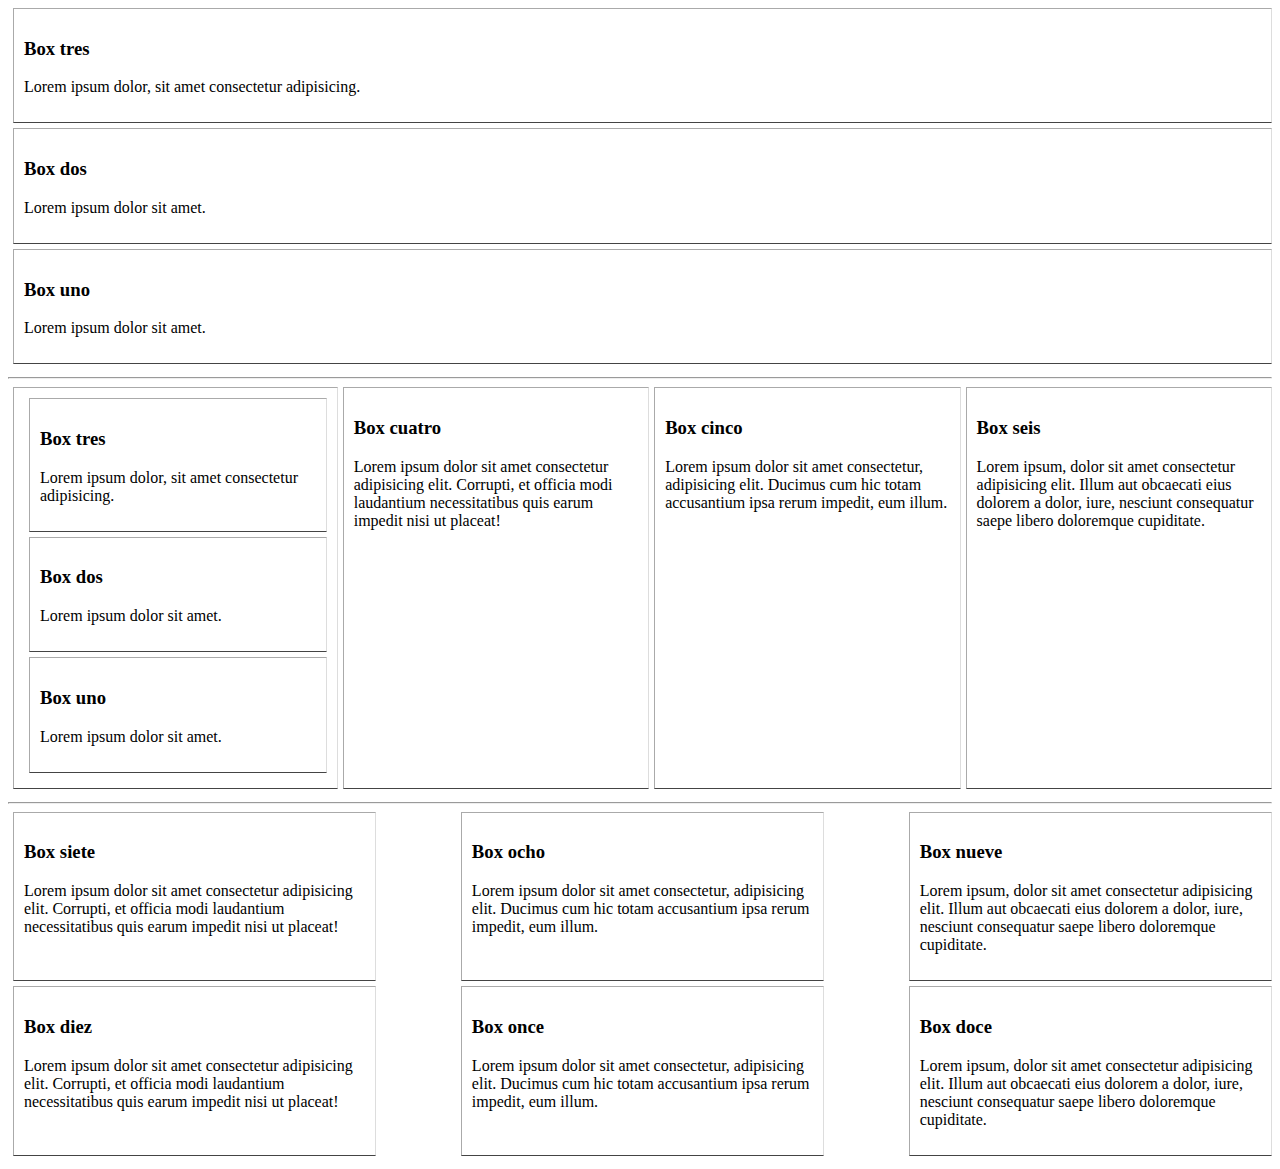
<file: unidad 1 responsive web design/ejemplo2 flexbox/index.html>
<!DOCTYPE html>
<html lang="en">

<head>
    <meta charset="UTF-8">
    <meta name="viewport" content="width=device-width, initial-scale=1.0">
    <meta http-equiv="X-UA-Compatible" content="ie=edge">
    <title>Unidad 1 ejemplo 2 Flexbox</title>

</head>

<body>
    <style>
        @media(min-width:768px) {
            /*eliminar la linea display flex para ver la diferencia*/
            .container-1 {
                display: flex;
                /*align-items: flex-start; align-items: flex-end;*/
                align-items: stretch;
                /* default es stretch*/
                flex-direction: column;
                /*row row-reverse column-reverse*/
            }
            .container-2 {
                display: flex;
                /*justify-content:flex-start*/
                /*justify-content:flex-end;*/
                /*justify-content:center;*/
                justify-content: space-between;
            }
        }
        .container-3{
            display: flex;
            flex-wrap: wrap;
            justify-content: space-between;
           
        }

        .container-1 div,
        .container-2 div,
        .container-3 div {
            border-top: 1px #aaa solid;
            border-bottom: 1px #444 solid;
            border-left: 1px #aaa solid;
            border-right: 1px #ddd solid;
            margin-bottom: 5px;
            margin-left: 5px;
            padding: 10px;
        }

        .box-container-2 {
            /*            width: 25%;*/
            flex-basis: 27%;
        }
        .box-container-3{
            flex-basis: 27%;
        }

        .box-1 {
            flex: 1;
            order: 3;
        }

        .box-2 {
            flex: 2;
            order: 2;
        }

        .box-3 {
            flex: 1;
            order: 1;
        }
    </style>
    <div class="container-1">
        <div class="box-1">
            <h3>Box uno</h3>
            <p>Lorem ipsum dolor sit amet.</p>

        </div>
        <div class="box-2">
            <h3>Box dos</h3>
            <p>Lorem ipsum dolor sit amet.</p>
        </div>
        <div class="box-3">
            <h3>Box tres</h3>
            <p>Lorem ipsum dolor, sit amet consectetur adipisicing.</p>
        </div>

    </div>
    <hr>
    <div class="container-2">
            <div class="container-1">
                    <div class="box-1">
                        <h3>Box uno</h3>
                        <p>Lorem ipsum dolor sit amet.</p>
            
                    </div>
                    <div class="box-2">
                        <h3>Box dos</h3>
                        <p>Lorem ipsum dolor sit amet.</p>
                    </div>
                    <div class="box-3">
                        <h3>Box tres</h3>
                        <p>Lorem ipsum dolor, sit amet consectetur adipisicing.</p>
                    </div>
            
                </div>
        <div class="box-container-2">
            <h3>Box cuatro</h3>
            <p>Lorem ipsum dolor sit amet consectetur adipisicing elit. Corrupti, et officia modi laudantium necessitatibus
                quis earum impedit nisi ut placeat!</p>

        </div>
        <div class="box-container-2">
            <h3>Box cinco</h3>
            <p>Lorem ipsum dolor sit amet consectetur, adipisicing elit. Ducimus cum hic totam accusantium ipsa rerum impedit,
                eum illum.</p>
        </div>
        <div class="box-container-2">
            <h3>Box seis</h3>
            <p>Lorem ipsum, dolor sit amet consectetur adipisicing elit. Illum aut obcaecati eius dolorem a dolor, iure, nesciunt
                consequatur saepe libero doloremque cupiditate.</p>
        </div>

    </div>
    <hr>
    <div class="container-3">
        <div class="box-container-3">
            <h3>Box siete</h3>
            <p>Lorem ipsum dolor sit amet consectetur adipisicing elit. Corrupti, et officia modi laudantium necessitatibus
                quis earum impedit nisi ut placeat!</p>

        </div>
        <div class="box-container-3">
            <h3>Box ocho</h3>
            <p>Lorem ipsum dolor sit amet consectetur, adipisicing elit. Ducimus cum hic totam accusantium ipsa rerum impedit,
                eum illum.</p>
        </div>
        <div class="box-container-3">
            <h3>Box nueve</h3>
            <p>Lorem ipsum, dolor sit amet consectetur adipisicing elit. Illum aut obcaecati eius dolorem a dolor, iure, nesciunt
                consequatur saepe libero doloremque cupiditate.</p>
        </div>
        <div class="box-container-3">
                <h3>Box diez</h3>
                <p>Lorem ipsum dolor sit amet consectetur adipisicing elit. Corrupti, et officia modi laudantium necessitatibus
                    quis earum impedit nisi ut placeat!</p>
    
            </div>
            <div class="box-container-3">
                <h3>Box once</h3>
                <p>Lorem ipsum dolor sit amet consectetur, adipisicing elit. Ducimus cum hic totam accusantium ipsa rerum impedit,
                    eum illum.</p>
            </div>
            <div class="box-container-3">
                <h3>Box doce</h3>
                <p>Lorem ipsum, dolor sit amet consectetur adipisicing elit. Illum aut obcaecati eius dolorem a dolor, iure, nesciunt
                    consequatur saepe libero doloremque cupiditate.</p>
            </div>
    </div>
</body>

</html>
</file>
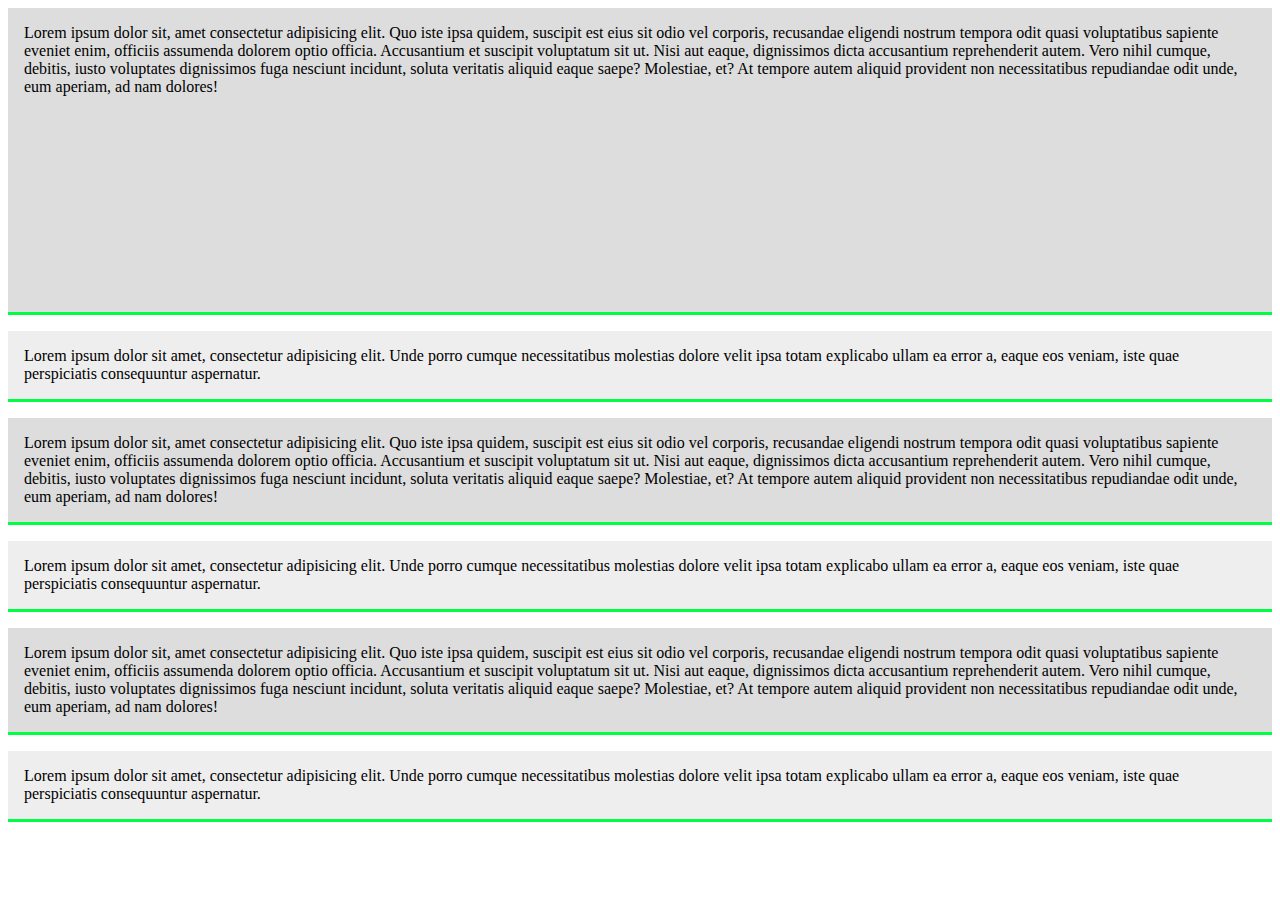
<file: unidad 1 responsive web design/ejemplo3 grids/index.html>
<!DOCTYPE html>
<html lang="en">

<head>
    <meta charset="UTF-8">
    <meta name="viewport" content="width=device-width, initial-scale=1.0">
    <meta http-equiv="X-UA-Compatible" content="ie=edge">
    <title>grid</title>
</head>

<body>
    <style>
        .wrapper {
            display: grid;
            
            grid-template-rows: 50% ;
            grid-column-gap: 1em;
            grid-row-gap: 1em;
        }

        .wrapper>div {
            background: #eee;
            padding: 1em;
            border-bottom: 3px #0F4 solid;
            
        }

        .wrapper>div:nth-child(odd) {
            background: #ddd;
        }
    </style>
    <div class="wrapper">
        <div>
            Lorem ipsum dolor sit, amet consectetur adipisicing elit. Quo iste ipsa quidem, suscipit est eius sit odio vel corporis,
            recusandae eligendi nostrum tempora odit quasi voluptatibus sapiente eveniet enim, officiis assumenda dolorem
            optio officia. Accusantium et suscipit voluptatum sit ut. Nisi aut eaque, dignissimos dicta accusantium reprehenderit
            autem. Vero nihil cumque, debitis, iusto voluptates dignissimos fuga nesciunt incidunt, soluta veritatis aliquid
            eaque saepe? Molestiae, et? At tempore autem aliquid provident non necessitatibus repudiandae odit unde, eum
            aperiam, ad nam dolores!
        </div>
        <div>
            Lorem ipsum dolor sit amet, consectetur adipisicing elit. Unde porro cumque necessitatibus molestias dolore velit ipsa totam
            explicabo ullam ea error a, eaque eos veniam, iste quae perspiciatis consequuntur aspernatur.
        </div>
        <div>
            Lorem ipsum dolor sit, amet consectetur adipisicing elit. Quo iste ipsa quidem, suscipit est eius sit odio vel corporis,
            recusandae eligendi nostrum tempora odit quasi voluptatibus sapiente eveniet enim, officiis assumenda dolorem
            optio officia. Accusantium et suscipit voluptatum sit ut. Nisi aut eaque, dignissimos dicta accusantium reprehenderit
            autem. Vero nihil cumque, debitis, iusto voluptates dignissimos fuga nesciunt incidunt, soluta veritatis aliquid
            eaque saepe? Molestiae, et? At tempore autem aliquid provident non necessitatibus repudiandae odit unde, eum
            aperiam, ad nam dolores!
        </div>
        <div>
            Lorem ipsum dolor sit amet, consectetur adipisicing elit. Unde porro cumque necessitatibus molestias dolore velit ipsa totam
            explicabo ullam ea error a, eaque eos veniam, iste quae perspiciatis consequuntur aspernatur.
        </div>
        <div>
            Lorem ipsum dolor sit, amet consectetur adipisicing elit. Quo iste ipsa quidem, suscipit est eius sit odio vel corporis,
            recusandae eligendi nostrum tempora odit quasi voluptatibus sapiente eveniet enim, officiis assumenda dolorem
            optio officia. Accusantium et suscipit voluptatum sit ut. Nisi aut eaque, dignissimos dicta accusantium reprehenderit
            autem. Vero nihil cumque, debitis, iusto voluptates dignissimos fuga nesciunt incidunt, soluta veritatis aliquid
            eaque saepe? Molestiae, et? At tempore autem aliquid provident non necessitatibus repudiandae odit unde, eum
            aperiam, ad nam dolores!
        </div>
        <div>
            Lorem ipsum dolor sit amet, consectetur adipisicing elit. Unde porro cumque necessitatibus molestias dolore velit ipsa totam
            explicabo ullam ea error a, eaque eos veniam, iste quae perspiciatis consequuntur aspernatur.
        </div>
    </div>
</body>

</html>
</file>
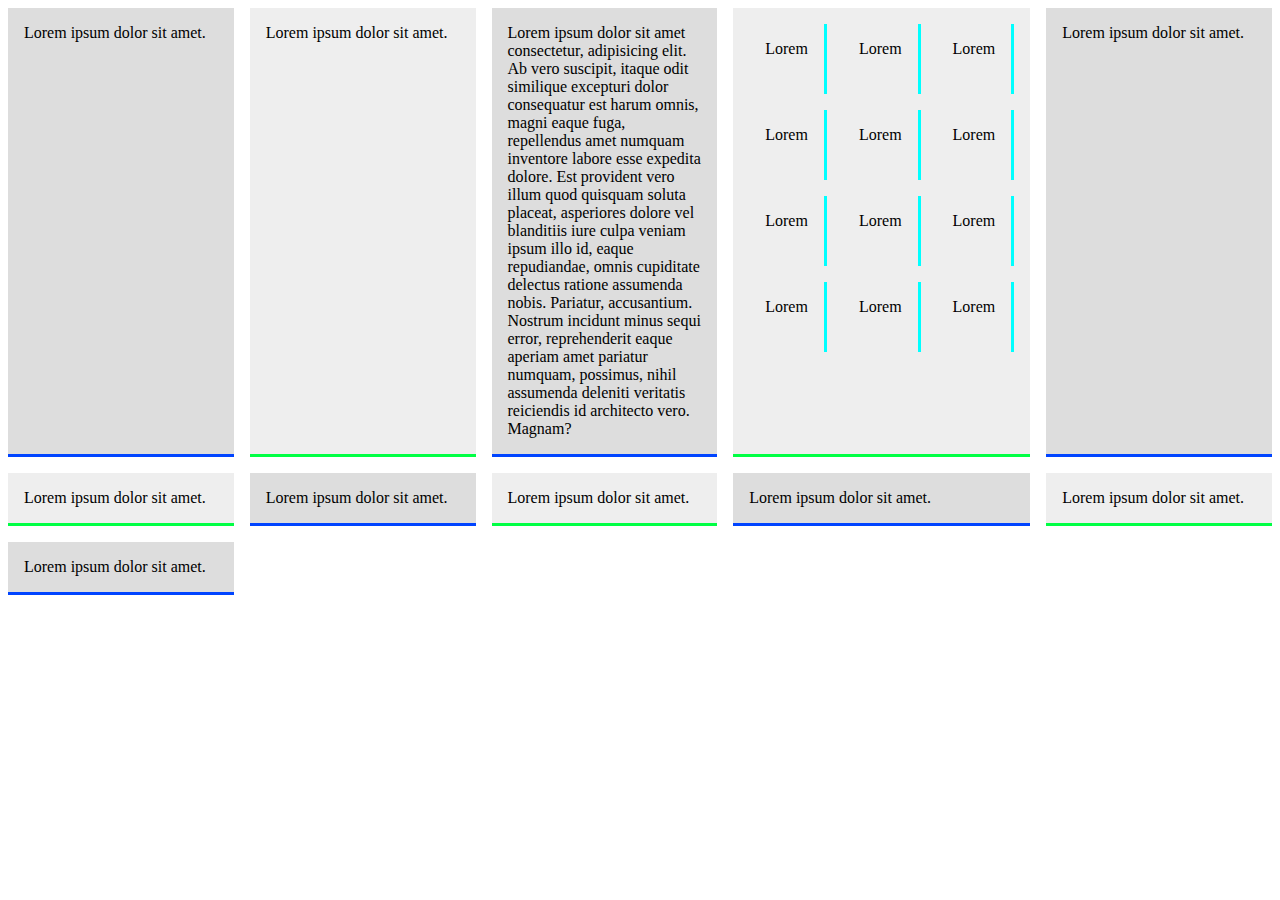
<file: unidad 1 responsive web design/ejemplo4 grids 2/index.html>
<!DOCTYPE html>
<html lang="en">

<head>
    <meta charset="UTF-8">
    <meta name="viewport" content="width=device-width, initial-scale=1.0">
    <meta http-equiv="X-UA-Compatible" content="ie=edge">
    <title>Grids 2</title>
</head>

<body>
    <style>
        .wrapper {
            display: grid;
            /*grid-template-columns: 1fr 2fr 1fr;/*fr fracciones*/
            grid-template-columns: repeat(5, 1fr);
            grid-gap: 1em;
            grid-auto-rows: minmax(100px auto);
        }


        .wrapper>div {
            background: #eee;
            padding: 1em;
            border-bottom: 3px #0F4 solid;

        }

        .wrapper>div:nth-child(odd) {
            background: #ddd;
            border-bottom: 3px #04F solid;
        }

        .nested {
            display: grid;
            grid-template-columns: repeat(3, 1fr);
            grid-auto-rows: 70px;
            grid-gap: 1em;
        }

        .nested>div {
            background: white-space;
            border-right: 3px cyan solid;
            padding: 1em;
        }
    </style>
    <div class="wrapper">
        <div>
            Lorem ipsum dolor sit amet.
        </div>
        <div>
            Lorem ipsum dolor sit amet.
        </div>
        <div>
            Lorem ipsum dolor sit amet consectetur, adipisicing elit. Ab vero suscipit, itaque odit similique excepturi dolor consequatur
            est harum omnis, magni eaque fuga, repellendus amet numquam inventore labore esse expedita dolore. Est provident
            vero illum quod quisquam soluta placeat, asperiores dolore vel blanditiis iure culpa veniam ipsum illo id, eaque
            repudiandae, omnis cupiditate delectus ratione assumenda nobis. Pariatur, accusantium. Nostrum incidunt minus
            sequi error, reprehenderit eaque aperiam amet pariatur numquam, possimus, nihil assumenda deleniti veritatis
            reiciendis id architecto vero. Magnam?
        </div>
        <div class="nested">
            <div>
                Lorem
            </div>
            <div>
                Lorem
            </div>
            <div>
                Lorem
            </div>
            <div>
                Lorem
            </div>
            <div>
                Lorem
            </div>
            <div>
                Lorem
            </div>
            <div>
                Lorem
            </div>
            <div>
                Lorem
            </div>
            <div>
                Lorem
            </div>
            <div>
                Lorem
            </div>
            <div>
                Lorem
            </div>
            <div>
                Lorem
            </div>
        </div>
        <div>
            Lorem ipsum dolor sit amet.
        </div>
        <div>
            Lorem ipsum dolor sit amet.
        </div>
        <div>
            Lorem ipsum dolor sit amet.
        </div>
        <div>
            Lorem ipsum dolor sit amet.
        </div>
        <div>
            Lorem ipsum dolor sit amet.
        </div>
        <div>
            Lorem ipsum dolor sit amet.
        </div>
        <div>
            Lorem ipsum dolor sit amet.
        </div>
    </div>
</body>

</html>
</file>
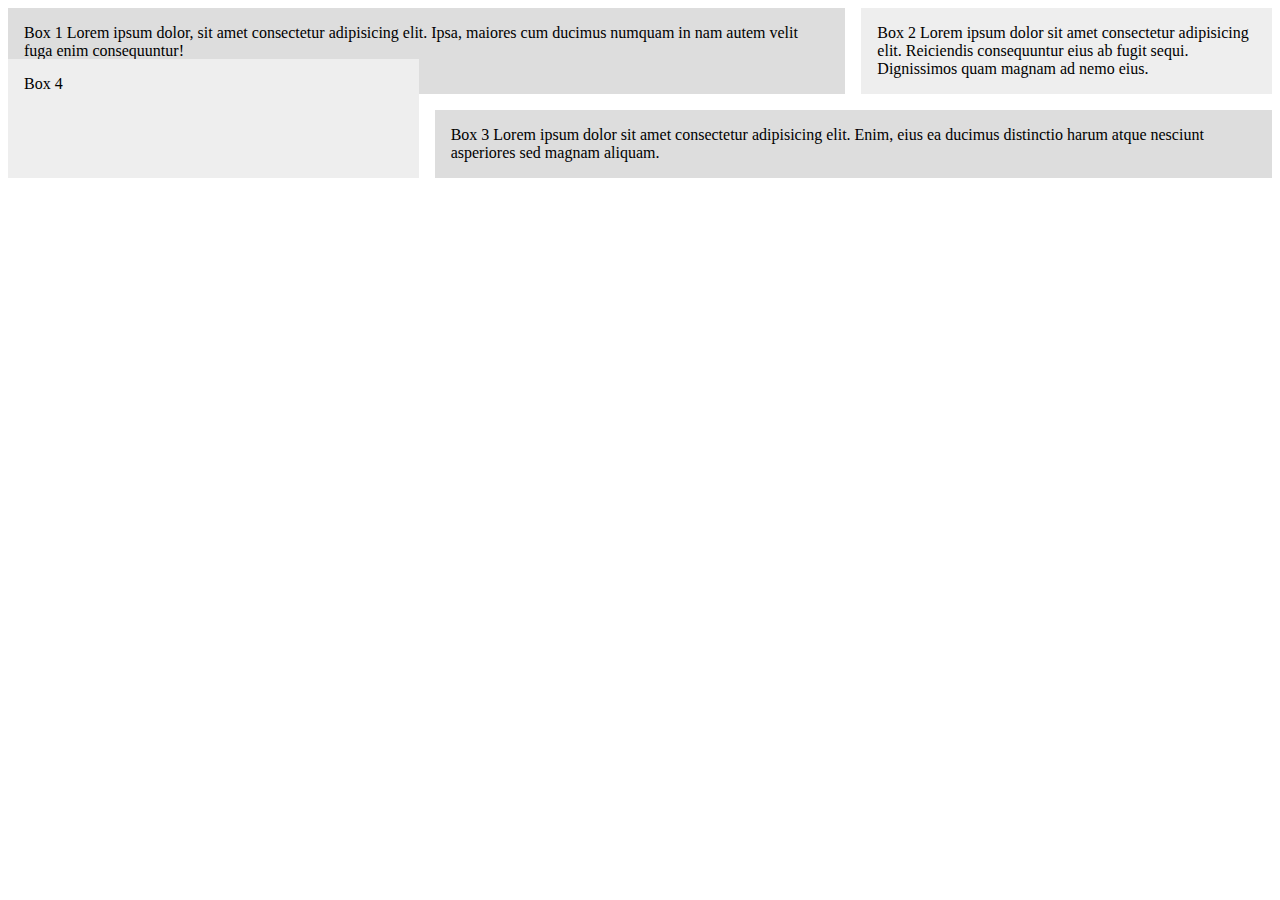
<file: unidad 1 responsive web design/ejemplo5 grids 3/index.html>
<!DOCTYPE html>
<html lang="en">

<head>
    <meta charset="UTF-8">
    <meta name="viewport" content="width=device-width, initial-scale=1.0">
    <meta http-equiv="X-UA-Compatible" content="ie=edge">
    <title>Grids 3</title>
</head>

<body>
    <style>
        .wrapper {
            display: grid;
            grid-template-columns:1fr 1fr 1fr;
            grid-auto-rows:minmax(100px auto);
            grid-gap:1em;
            /*justify-items: start;/*center end stretch(default)*/
            /*align-items: start;/*center end stretch (default)*/
        }


        .wrapper>div {
            background: #eee;
            padding: 1em;
            /*border-bottom: 3px #0F4 solid;*/

        }

        .wrapper>div:nth-child(odd) {
            background: #ddd;
            /*border-bottom: 3px #04F solid;*/
        }
        .box1{
            /*align-self: start;*/
            grid-column: 1/3;
            grid-row: 1/3;
        }
        .box2{
            /*align-self: end;*/
            grid-column: 3;
            grid-row:1/3;
            
        }
        .box3{
            grid-column: 2/4;
            grid-row:3
            /*justify-self: end;*/
        }
        .box4{
            /*justify-self: start;*/
            grid-column: 1;
            grid-row:2/4;
        }


    </style>
    <div class="wrapper">
        
        <div class="box box1">
            Box 1
            Lorem ipsum dolor, sit amet consectetur adipisicing elit. Ipsa, maiores cum ducimus numquam in nam autem velit fuga enim consequuntur!
        </div>
        <div class="box box2">
            Box 2
            Lorem ipsum dolor sit amet consectetur adipisicing elit. Reiciendis consequuntur eius ab fugit sequi. Dignissimos quam magnam ad nemo eius.
        </div>
        <div class="box box3">
            Box 3
            Lorem ipsum dolor sit amet consectetur adipisicing elit. Enim, eius ea ducimus distinctio harum atque nesciunt asperiores sed magnam aliquam.
        </div>
        <div class="box box4">
            Box 4
        </div>
    </div>
</body>

</html>
</file>
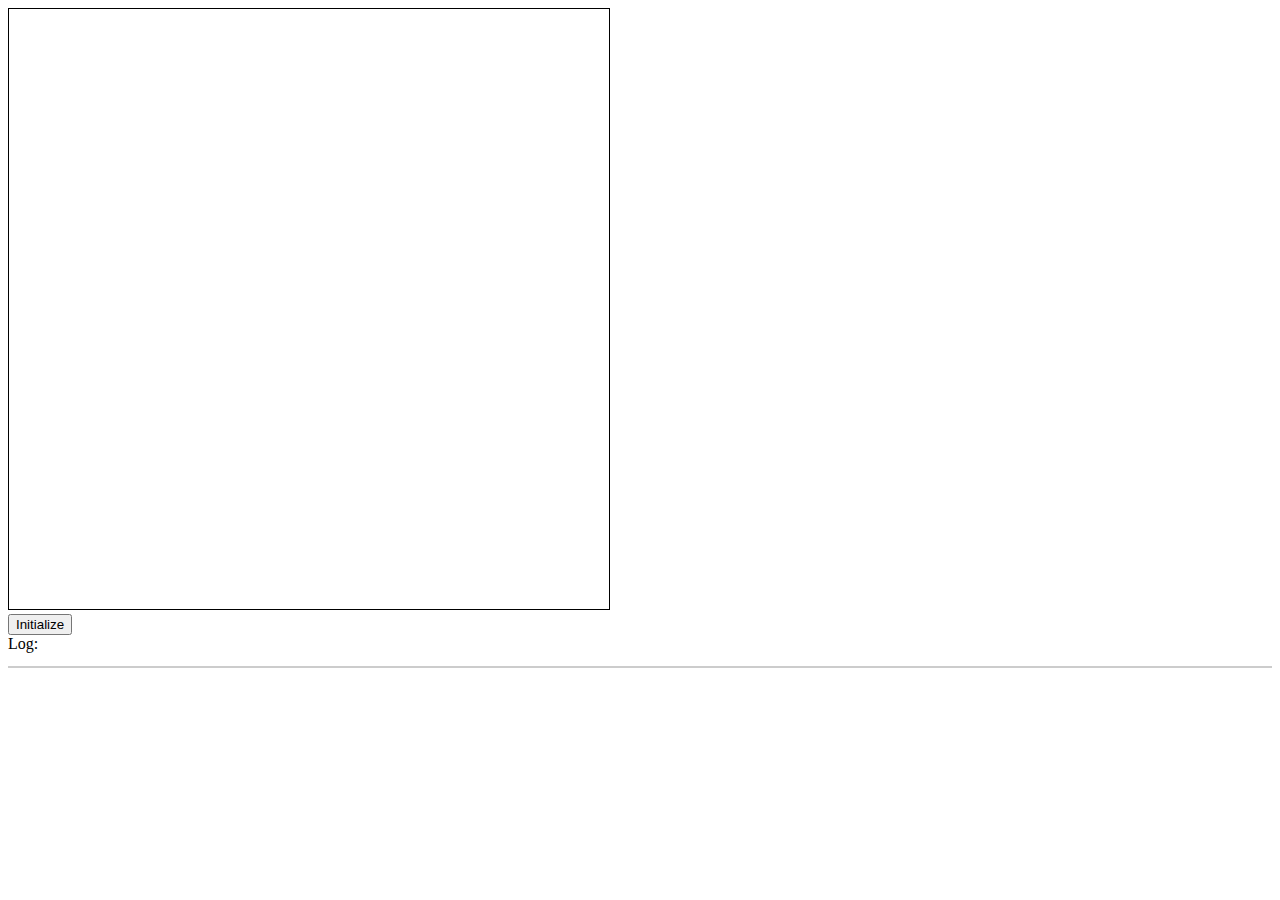
<file: unidad 1 responsive web design/ejemplo8 canvas touchevents/index.html>
<!DOCTYPE html>
<html lang="en">
<head>
    <meta charset="UTF-8">
    <meta name="viewport" content="width=device-width, initial-scale=1.0">
    <meta http-equiv="X-UA-Compatible" content="ie=edge">
    <title>Document</title>
</head>
<body>
    <canvas id="canvas" width="600" height="600" style="border:solid black 1px;">
        Your browser does not support canvas element.
      </canvas>
      <br>
      <button onclick="startup()">Initialize</button>
      <br>
      Log: <pre id="log" style="border: 1px solid #ccc;"></pre>
      <script>
      function startup() {
  var el = document.getElementsByTagName("canvas")[0];
  el.addEventListener("touchstart", handleStart, false);
  el.addEventListener("touchend", handleEnd, false);
  el.addEventListener("touchcancel", handleCancel, false);
  el.addEventListener("touchmove", handleMove, false);
  log("initialized.");
}
var ongoingTouches = [];
function handleStart(evt) {
  evt.preventDefault();
  log("touchstart.");
  var el = document.getElementsByTagName("canvas")[0];
  var ctx = el.getContext("2d");
  var touches = evt.changedTouches;
        
  for (var i = 0; i < touches.length; i++) {
    log("touchstart:" + i + "...");
    ongoingTouches.push(copyTouch(touches[i]));
    var color = colorForTouch(touches[i]);
    ctx.beginPath();
    ctx.arc(touches[i].pageX, touches[i].pageY, 4, 0, 2 * Math.PI, false);  // a circle at the start
    ctx.fillStyle = color;
    ctx.fill();
    log("touchstart:" + i + ".");
  }
}

function handleMove(evt) {
  evt.preventDefault();
  var el = document.getElementsByTagName("canvas")[0];
  var ctx = el.getContext("2d");
  var touches = evt.changedTouches;

  for (var i = 0; i < touches.length; i++) {
    var color = colorForTouch(touches[i]);
    var idx = ongoingTouchIndexById(touches[i].identifier);

    if (idx >= 0) {
      log("continuing touch "+idx);
      ctx.beginPath();
      log("ctx.moveTo(" + ongoingTouches[idx].pageX + ", " + ongoingTouches[idx].pageY + ");");
      ctx.moveTo(ongoingTouches[idx].pageX, ongoingTouches[idx].pageY);
      log("ctx.lineTo(" + touches[i].pageX + ", " + touches[i].pageY + ");");
      ctx.lineTo(touches[i].pageX, touches[i].pageY);
      ctx.lineWidth = 4;
      ctx.strokeStyle = color;
      ctx.stroke();

      ongoingTouches.splice(idx, 1, copyTouch(touches[i]));  // swap in the new touch record
      log(".");
    } else {
      log("can't figure out which touch to continue");
    }
  }
}

function handleEnd(evt) {
  evt.preventDefault();
  log("touchend");
  var el = document.getElementsByTagName("canvas")[0];
  var ctx = el.getContext("2d");
  var touches = evt.changedTouches;

  for (var i = 0; i < touches.length; i++) {
    var color = colorForTouch(touches[i]);
    var idx = ongoingTouchIndexById(touches[i].identifier);

    if (idx >= 0) {
      ctx.lineWidth = 4;
      ctx.fillStyle = color;
      ctx.beginPath();
      ctx.moveTo(ongoingTouches[idx].pageX, ongoingTouches[idx].pageY);
      ctx.lineTo(touches[i].pageX, touches[i].pageY);
      ctx.fillRect(touches[i].pageX - 4, touches[i].pageY - 4, 8, 8);  // and a square at the end
      ongoingTouches.splice(idx, 1);  // remove it; we're done
    } else {
      log("can't figure out which touch to end");
    }
  }
}

function handleCancel(evt) {
  evt.preventDefault();
  log("touchcancel.");
  var touches = evt.changedTouches;
  
  for (var i = 0; i < touches.length; i++) {
    var idx = ongoingTouchIndexById(touches[i].identifier);
    ongoingTouches.splice(idx, 1);  // remove it; we're done
  }
}
function colorForTouch(touch) {
  var r = touch.identifier % 16;
  var g = Math.floor(touch.identifier / 3) % 16;
  var b = Math.floor(touch.identifier / 7) % 16;
  r = r.toString(16); // make it a hex digit
  g = g.toString(16); // make it a hex digit
  b = b.toString(16); // make it a hex digit
  var color = "#" + r + g + b;
  log("color for touch with identifier " + touch.identifier + " = " + color);
  return color;
}
function copyTouch(touch) {
  return { identifier: touch.identifier, pageX: touch.pageX, pageY: touch.pageY };
}
function ongoingTouchIndexById(idToFind) {
  for (var i = 0; i < ongoingTouches.length; i++) {
    var id = ongoingTouches[i].identifier;
    
    if (id == idToFind) {
      return i;
    }
  }
  return -1;    // not found
}
function log(msg) {
  var p = document.getElementById('log');
  p.innerHTML = msg + "\n" + p.innerHTML;
}
function onTouch(evt) {
  evt.preventDefault();
  if (evt.touches.length > 1 || (evt.type == "touchend" && evt.touches.length > 0))
    return;

  var newEvt = document.createEvent("MouseEvents");
  var type = null;
  var touch = null;

  switch (evt.type) {
    case "touchstart": 
      type = "mousedown";
      touch = evt.changedTouches[0];
      break;
    case "touchmove":
      type = "mousemove";
      touch = evt.changedTouches[0];
      break;
    case "touchend":        
      type = "mouseup";
      touch = evt.changedTouches[0];
      break;
  }

  newEvt.initMouseEvent(type, true, true, evt.originalTarget.ownerDocument.defaultView, 0,
    touch.screenX, touch.screenY, touch.clientX, touch.clientY,
    evt.ctrlKey, evt.altKey, evt.shiftKey, evt.metaKey, 0, null);
  evt.originalTarget.dispatchEvent(newEvt);
}
      </script>
</body>
</html>
</file>
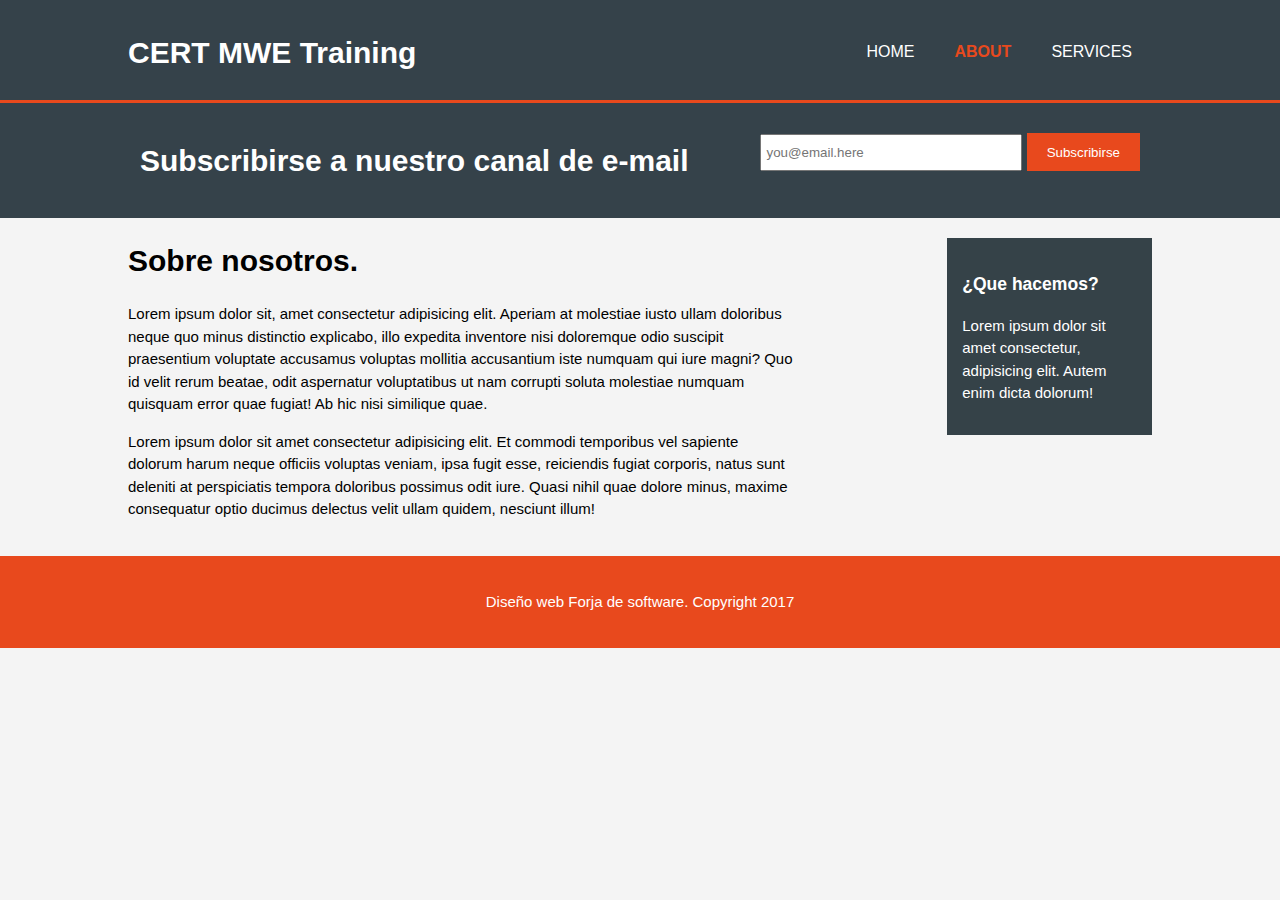
<file: unidad 1 responsive web design/ejemplo1/about.html>
<!DOCTYPE html>
<html lang="en">
<head>
    <meta charset="UTF-8">
    <meta name="viewport" content="width=device-width, initial-scale=1.0">
    <meta http-equiv="X-UA-Compatible" content="ie=edge">
    <link rel="stylesheet" href="estilo.css">
    <title>Document About</title>
</head>
<body>
    <header>
        <div class="container">
            <div id="branding"> 
                <h1> <span class="higlight"> CERT MWE</span> Training</h1>
            </div>
        
        <nav>
            <ul>
                <li > <a href="index.html">Home</a> </li>
                <li  class="current"> <a href="about.html">About</a> </li>
                <li > <a href="services.html">Services</a></li>
            </ul>
        </nav>
    </div>
    </header>

    
    <section id="newsletter">
        <div class="container">
            <h1>Subscribirse a nuestro canal de e-mail</h1>
            <form action="#">
                <input type="email" placeholder="you@email.here">
                <button type="submit" class="button_1">Subscribirse</button>

            </form>
        </div>
    </section>
    <section id="main">
        <div class="container">
            <article id="main-col">
                <h1 class="page-title">
                    Sobre nosotros.
                </h1>
                <p>
                    Lorem ipsum dolor sit, amet consectetur adipisicing elit. Aperiam at molestiae iusto ullam doloribus neque quo minus distinctio explicabo, illo expedita inventore nisi doloremque odio suscipit praesentium voluptate accusamus voluptas mollitia accusantium iste numquam qui iure magni? Quo id velit rerum beatae, odit aspernatur voluptatibus ut nam corrupti soluta molestiae numquam quisquam error quae fugiat! Ab hic nisi similique quae.
                </p>
                <p>
                    Lorem ipsum dolor sit amet consectetur adipisicing elit. Et commodi temporibus vel sapiente dolorum harum neque officiis voluptas veniam, ipsa fugit esse, reiciendis fugiat corporis, natus sunt deleniti at perspiciatis tempora doloribus possimus odit iure. Quasi nihil quae dolore minus, maxime consequatur optio ducimus delectus velit ullam quidem, nesciunt illum!
                </p>
            </article>
            <aside id="sidebar">
                <div class="dark">
                <h3>
                    ¿Que hacemos?
                </h3>
                <p>Lorem ipsum dolor sit amet consectetur, adipisicing elit. Autem enim dicta dolorum!</p>
            </div>
            </aside>
        </div>
    </section>
    <footer>
        <p>Diseño web Forja de software. Copyright 2017</p>
    </footer>
</body>
</html>
</file>
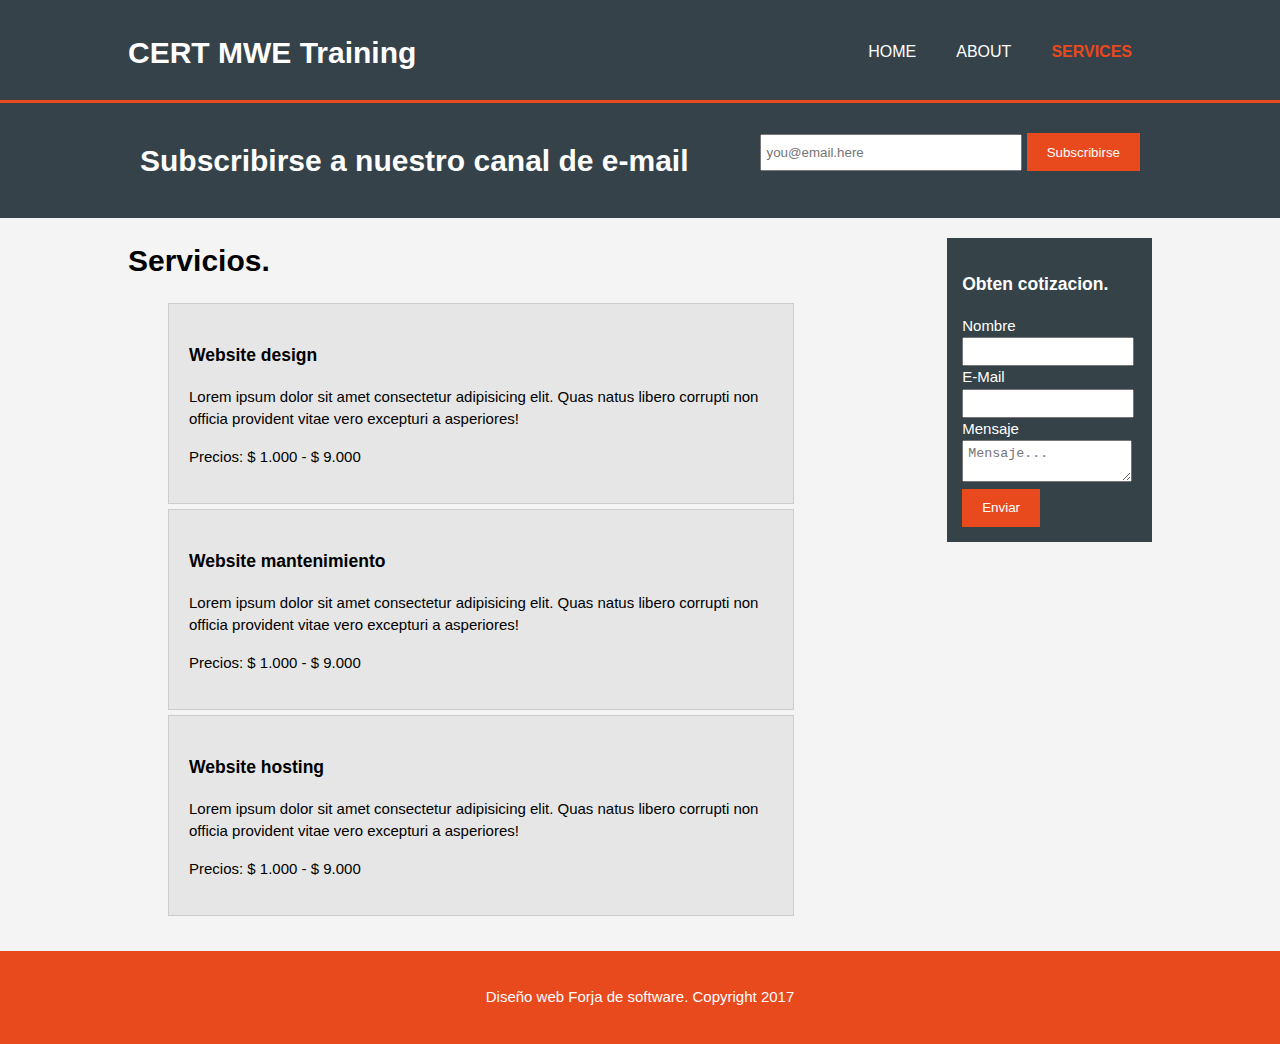
<file: unidad 1 responsive web design/ejemplo1/services.html>
<!DOCTYPE html>
<html lang="en">

<head>
    <meta charset="UTF-8">
    <meta name="viewport" content="width=device-width, initial-scale=1.0">
    <meta http-equiv="X-UA-Compatible" content="ie=edge">
    <link rel="stylesheet" href="estilo.css">
    <title>Document Services</title>
</head>

<body>
    <header>
        <div class="container">
            <div id="branding">
                <h1>
                    <span class="higlight"> CERT MWE</span> Training</h1>
            </div>

            <nav>
                <ul>
                    <li>
                        <a href="index.html">Home</a>
                    </li>
                    <li>
                        <a href="about.html">About</a>
                    </li>
                    <li class="current">
                        <a href="services.html">Services</a>
                    </li>
                </ul>
            </nav>
        </div>
    </header>


    <section id="newsletter">
        <div class="container">
            <h1>Subscribirse a nuestro canal de e-mail</h1>
            <form action="#">
                <input type="email" placeholder="you@email.here">
                <button type="submit" class="button_1">Subscribirse</button>

            </form>
        </div>
    </section>
    <section id="main">
        <div class="container">
            <article id="main-col">
                <h1 class="page-title">
                    Servicios.
                </h1>
                <ul id="services">
                    <li>
                        <h3>Website design</h3>
                        <p>
                            Lorem ipsum dolor sit amet consectetur adipisicing elit. Quas natus libero corrupti non officia provident vitae vero excepturi
                            a asperiores!
                        </p>
                        <p>
                            Precios: $ 1.000 - $ 9.000
                        </p>
                    </li>
                    <li>
                        <h3>Website mantenimiento</h3>
                        <p>
                            Lorem ipsum dolor sit amet consectetur adipisicing elit. Quas natus libero corrupti non officia provident vitae vero excepturi
                            a asperiores!
                        </p>
                        <p>
                            Precios: $ 1.000 - $ 9.000
                        </p>
                    </li>
                    <li>
                        <h3>Website hosting</h3>
                        <p>
                            Lorem ipsum dolor sit amet consectetur adipisicing elit. Quas natus libero corrupti non officia provident vitae vero excepturi
                            a asperiores!
                        </p>
                        <p>
                            Precios: $ 1.000 - $ 9.000
                        </p>
                    </li>
                </ul>
            </article>
            <aside id="sidebar">
                <div class="dark">
                    <h3>
                        Obten cotizacion.
                    </h3>
                    <form class="quote">
                        <div>
                            <label for="">Nombre</label>
                            <br>
                            <input type="text">
                        </div>
                        <div>
                            <label for="">E-Mail</label>
                            <br>
                            <input type="email" >
                        </div>
                        <div>
                                <label for="">Mensaje</label>
                            <textarea name="" id=""  placeholder="Mensaje..."></textarea>
                            
                        </div>
                        <button type="submit" class="button_1">Enviar</button>
                    </form>
                </div>
            </aside>
        </div>
    </section>
    <footer>
        <p>Diseño web Forja de software. Copyright 2017</p>
    </footer>
</body>

</html>
</file>
<file: unidad 1 responsive web design/ejemplo1/estilo.css>
body{
    font-family:Arial, Helvetica, sans-serif;
    font-size: 15px;
    line-height: 1.5;
    /* Es lo mismo poner lo siguiente:                  */
    /*      font:15px/1.5 Arial, Helvetica sans-serif;  */
    padding:0;
    margin:0;
    background-color: #F4F4F4;
}
/*  GLOBAL */
.container{
    width:80%;
    margin:auto;
    overflow: hidden;
}
.button_1{
    height: 38px;
    background: #e8491d;
    border: 0;
    padding-left: 20px;
    padding-right: 20px;
    color: #ffffff;
}

.dark{
    padding: 15px;
    background: #354248;
    color:#ffffff;
    margin-top: 10px;
    margin-bottom: 10px;
}
/* HEADER */
header{
    background:#35424a;
    color:#ffffff;
    padding-top: 30px;
    min-height: 70px;
    border-bottom: #e8491d 3px solid;
}
header a{
    color:#ffffff;
    text-decoration: none;
    text-transform: uppercase;
    font-size: 16px;
}

header ul{
    margin:0;
    padding:0;
}
header li{
    float:left;
    display: inline;
    padding: 0 20px 0 20px;/* top right botton left */
}
header #branding{
    float:left;
}
header #branding h1{
    margin:0;
}
header nav{
    float:right;
    margin-top:10px;
}

header .highlight, header .current a{
    color:#e8491d;
    font-weight: bold;
}

header a:hover{
    color:#cccccc;
    font-weight: bold;

}

/* Showcase */
#showcase{
    min-height: 400px;
    background:url('./img/code.jpeg') no-repeat 0 -400px;/** o desplazamiento horizontal y vertical -400*/
    text-align:center;
    color:#ffffff;
}

#showcase h1{
    margin-top:100px;
    font-size:55px;
    margin-bottom:10px;
}

#showcase p{
    font-size:20px;
}

/* newsletter */

#newsletter{
    padding:15px;
    color:#ffffff;
    background:#35424a;
}
#newsletter h1{
    float:left;
}
#newsletter form{
    float:right;
    margin-top:15px;
}
#newsletter input[type=email]{
    padding: 4px;
    height: 25px;
    width: 250px;
}


/* boxes */
#boxes{
    margin-top:20px;
}

#boxes .box{
    float:left;
    text-align:center;
    width:30%;
    padding: 10px;
}

#boxes .box img{
    width: 90px;
    
}
/**article main-col*/
article#main-col{
    float:left;
    width:65%;
}
/**sidebar*/
aside#sidebar{
    float:right;
    width: 20%;
    margin-top: 10px;
}
/*Services*/
ul#services li{
    list-style: none;
    padding:20px;
    border:#cccccc solid 1px;
    margin-bottom: 5px;
    background: #e6e6e6;
}
aside#sidebar .quote input,aside#sidebar .quote textarea{
    width: 90%;
    padding: 5px;
}

footer{
    padding: 20px;
    margin-top: 20px;
    color:#ffffff;
    background-color: #e8491d;
    text-align: center;
}


/**AL FINAL PONEMOS LOS "MEDIA QUERIES" */
@media(max-width:768px){
    /**
    body{
        display:none;
    }
    */
    header #branding,
    header nav, 
    header nav li,
    #newsletter h1, 
    #newsletter form,
    #boxes .box,
    article#main-col,
    aside#sidebar{
        float:none;
        text-align:center;
        width: 100%;
    }

    header {
        padding-bottom: 20px;
    }
    #showcase h1{
        margin-top:40px;

    }
    #newsletter button,.quote button{
        display: block;
        width: 100%;
    }
    #newsletter form input[type=email], .quote input,.quote textarea{
        width:100%;
        margin-bottom: 5px;

    }
    
    
}
</file>
